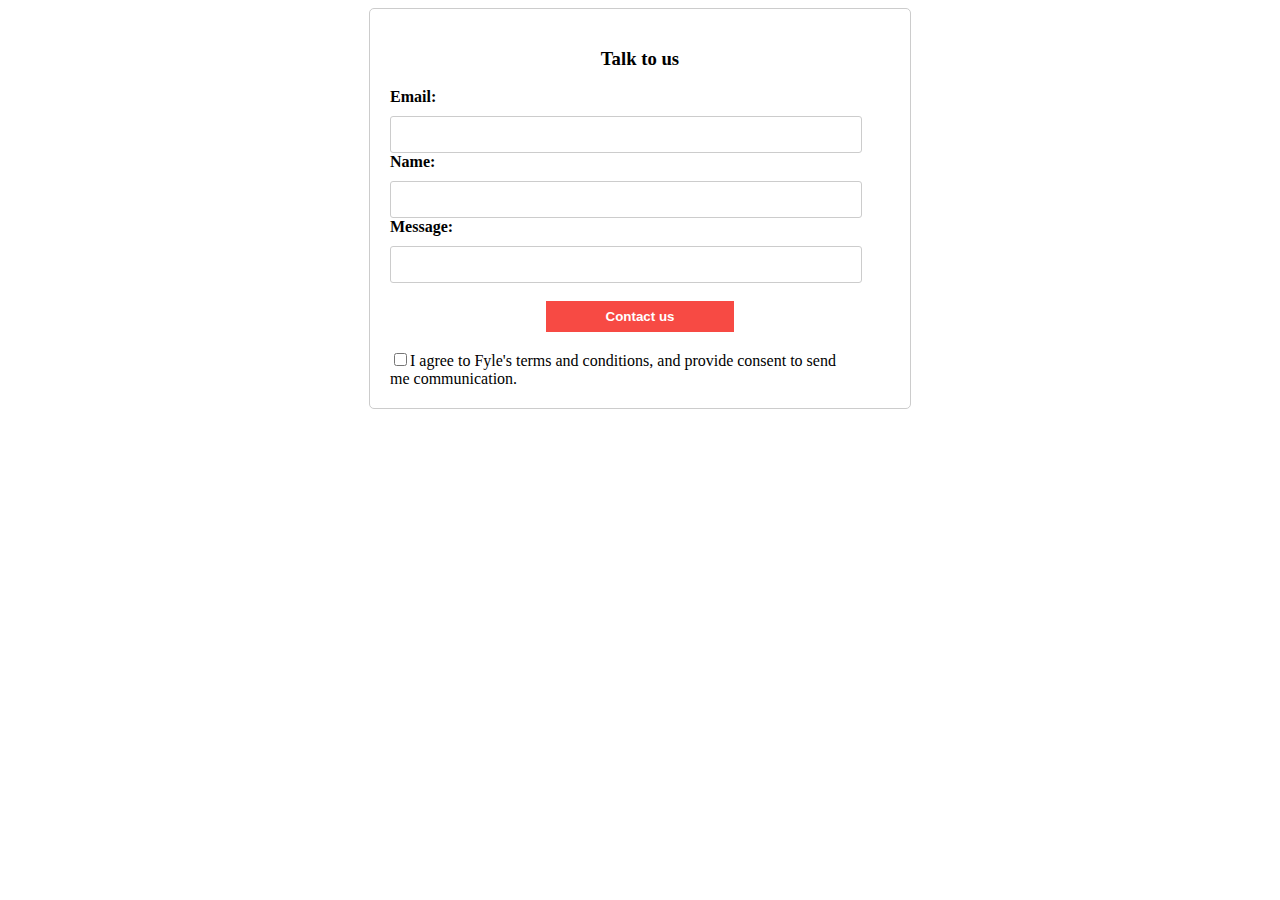
<file: EngageX/contact.html>
<!DOCTYPE html>
<html lang="en">

<head>
    <!DOCTYPE html>
    <html>

    <head>
        <title>User Information Form</title>
        <style>
            .form-container {
                width: 500px;
                margin: 0 auto;
                padding: 20px;
                border: 1px solid #ccc;
                border-radius: 5px;
            }

            label {
                display: block;
                margin-bottom: 10px;
                font-weight: bold;
            }

            input[type="text"],
            input[type="email"] {
                width: 90%;
                padding: 10px;
                border: 1px solid #ccc;
                border-radius: 3px;
            }

            input[type="submit"] {
                background-color: #4CAF50;
                color: white;
                padding: 10px 20px;
                border: none;
                border-radius: 3px;
                cursor: pointer;
            }


            input[type=checkbox] {
                accent-color: rgb(253, 28, 28);
            }

            .button {
                background-color: #f74a44;
                color: white;
                font-family: Arial, Helvetica, sans-serif;
                font-weight: bold;
                padding: 8px 60px;
                border: rgb(228, 67, 67);
            }
            .buttons{
                display: flex;
                justify-content: space-evenly;
                align-items: center;
            }
        </style>
    </head>

<body>

    <div class="form-container">
        <form action="https://getform.io/f/pboxjlza" method="POST">
            <center>
                <h3>Talk to us</h3>
            </center>
            <label for="email">Email:</label>
            <input type="email" id="email" name="email" required><br>

            <label for="first-name">Name:</label>
            <input type="text" id="first-name" name="first-name" required><br>

            <label for="Message">Message:</label>
            <input type="text" id="Message" name="Message" required><br>
            <br>
            <center>
               <div class="buttons">
                <button class="button" type="submit" colour:"red" value="Submit">Contact us</button>
                <!-- <a href="index.html" button class="button" type="submit" colour:"red" value="Submit">Home</button></a> -->
                <!-- <button class="button" onclick="window.location='index.html'" value="click here" /> Home </button> -->
               </div>
            </center>
            <br>

            <div><input type="checkbox" id="agree-checkbox" name="agree-checkbox">I agree to Fyle's terms and conditions, and provide consent to send me communication.</div>


        </form>



    </div>


</body>

</html>
</file>
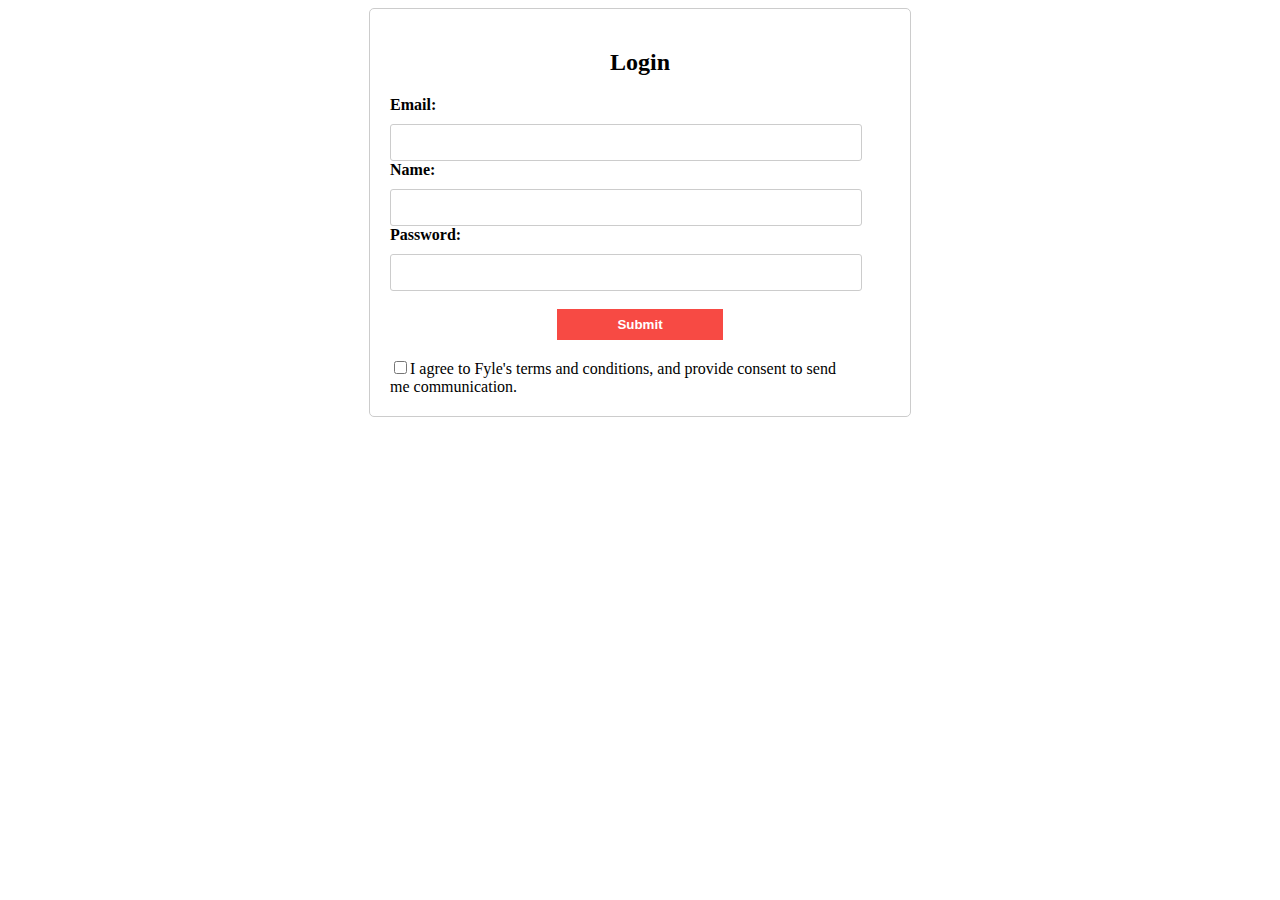
<file: EngageX/login.html>
<!DOCTYPE html>
<html lang="en">

<head>
    <!DOCTYPE html>
    <html>

    <head>
        <title>User Information Form</title>
        <style>
            .form-container {
                width: 500px;
                margin: 0 auto;
                padding: 20px;
                border: 1px solid #ccc;
                border-radius: 5px;
            }

            label {
                display: block;
                margin-bottom: 10px;
                font-weight: bold;
            }

            input[type="text"],
            input[type="email"] {
                width: 90%;
                padding: 10px;
                border: 1px solid #ccc;
                border-radius: 3px;
            }

            input[type="submit"] {
                background-color: #4CAF50;
                color: white;
                padding: 10px 20px;
                border: none;
                border-radius: 3px;
                cursor: pointer;
            }


            input[type=checkbox] {
                accent-color: rgb(253, 28, 28);
            }

            .button {
                background-color: #f74a44;
                color: white;
                font-family: Arial, Helvetica, sans-serif;
                font-weight: bold;
                padding: 8px 60px;
                border: rgb(228, 67, 67);
            }
            .buttons{
                display: flex;
                justify-content: space-evenly;
                align-items: center;
            }
        </style>
    </head>

<body>

    <div class="form-container">
        <form action="https://getform.io/f/pboxjlza" method="POST">
            <center>
                <h2>Login</h2>
            </center>
            <label for="email">Email:</label>
            <input type="email" id="email" name="email" required><br>

            <label for="first-name">Name:</label>
            <input type="text" id="first-name" name="first-name" required><br>

            <label for="Password">Password:</label>
            <input type="text" id="Password" name="Password" required><br>
            <br>
            <center>
               <div class="buttons">
                <button class="button" type="submit" colour:"red" value="Submit">Submit</button>
                <!-- <a href="index.html" button class="button" type="submit" colour:"red" value="Submit">Home</button></a> -->
                <!-- <button class="button" onclick="window.location='index.html'" value="click here" /> Home </button> -->
               </div>
            </center>
            <br>

            <div><input type="checkbox" id="agree-checkbox" name="agree-checkbox">I agree to Fyle's terms and conditions, and provide consent to send me communication.</div>


        </form>



    </div>


</body>

</html>
</file>
